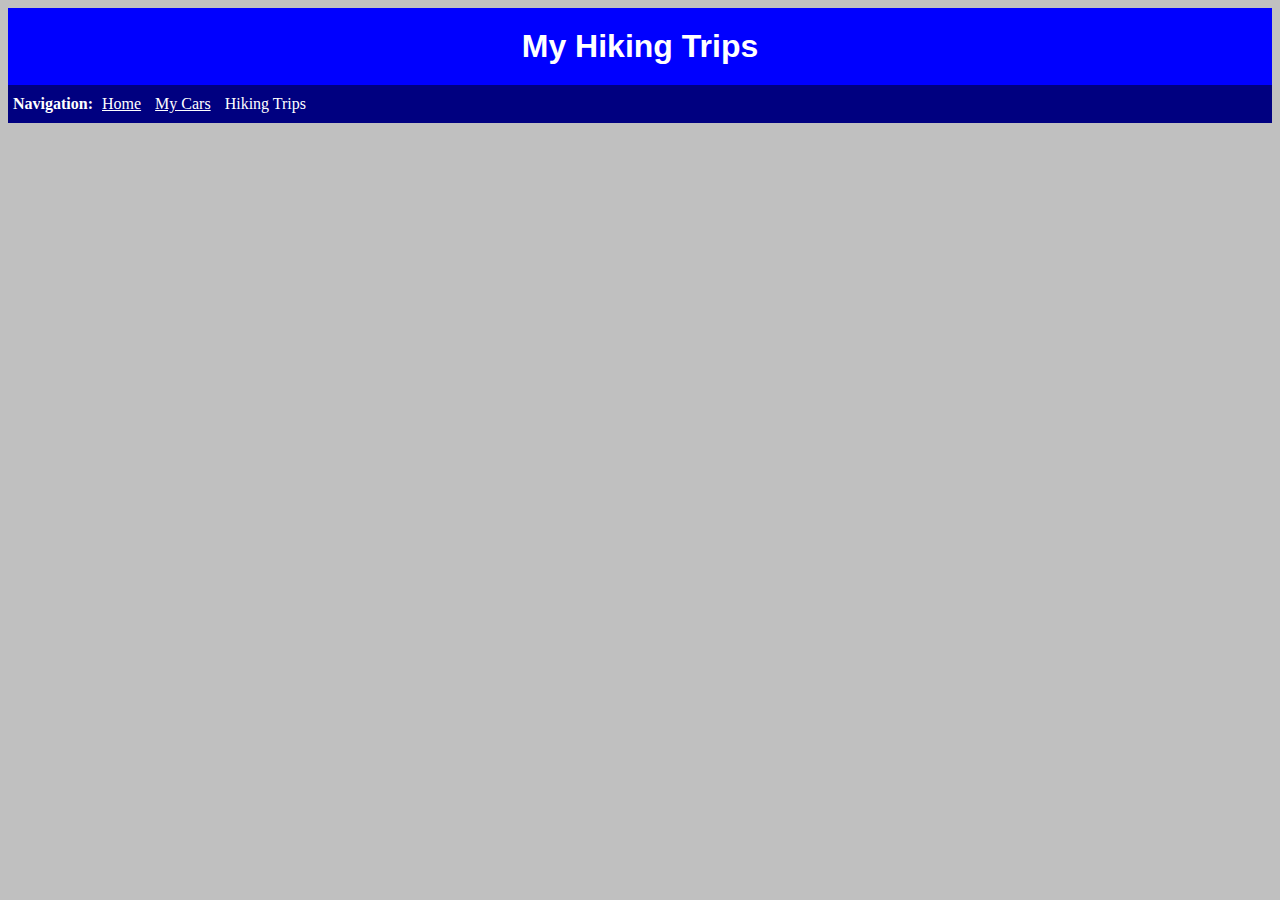
<file: hiking/index.html>
<!doctype html>
<html>

	<head>
		<title>My Hiking Trips</title>
		<link type= "text/css" rel="stylesheet" href="../css/main.css" />
	</head>

	<body>
		<h1>My Hiking Trips</h1>

		<nav>
			<ul>
				<strong>Navigation:</strong>
				<li><a href="../index.html">Home</a></li>
				<li><a href="../cars/index.html">My Cars</a></li>
				<li>Hiking Trips</li>
			</ul>
		</nav>

	</body>

</html>
</file>
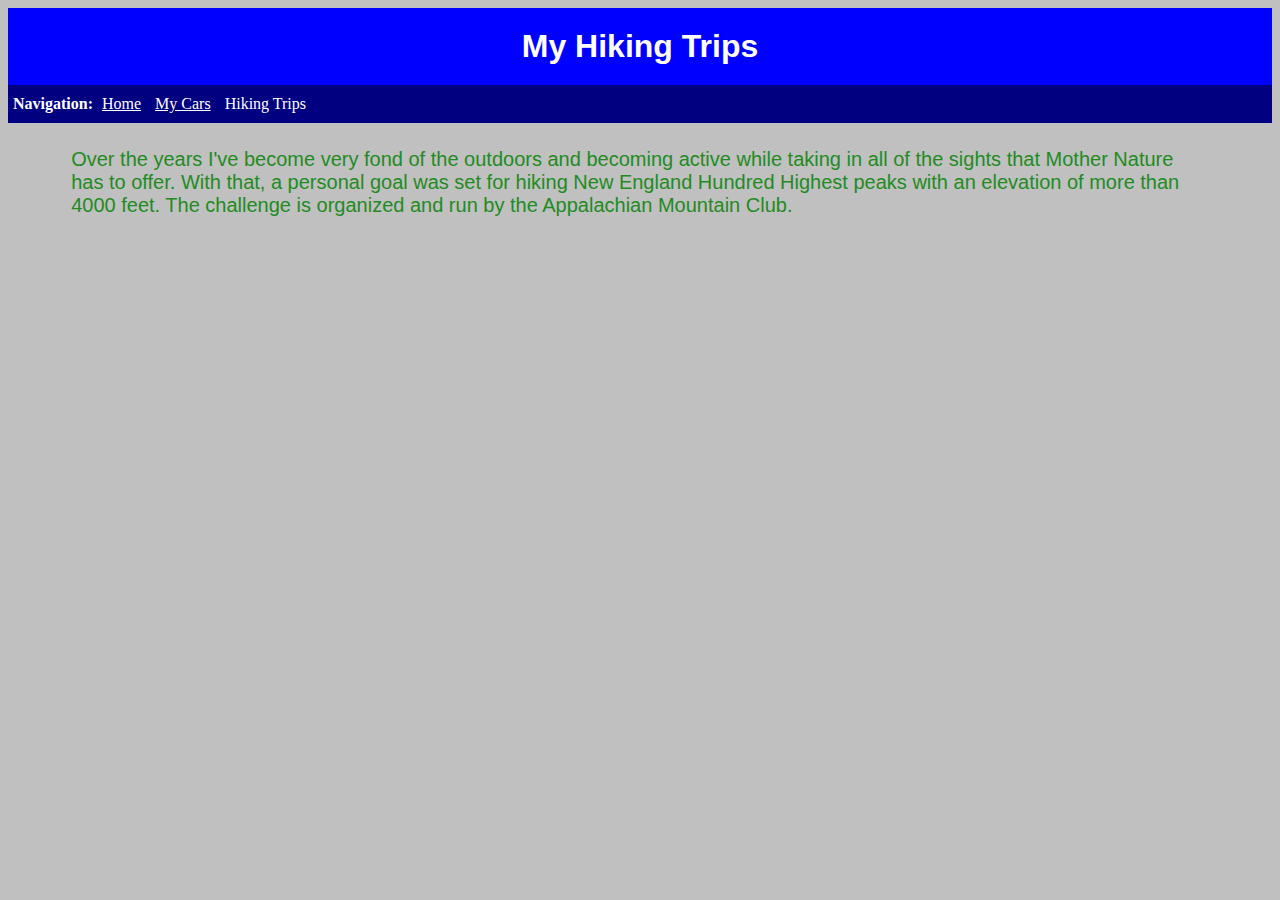
<file: Hiking.html>
<!doctype html>
<html>

	<head>
		<title>My Hiking Trips</title>
		<link type= "text/css" rel="stylesheet" href="main.css" />
	</head>

	<body>
		<h1>My Hiking Trips</h1>

		<nav>
			<ul>
				<strong>Navigation:</strong>
				<li><a href="index.html">Home</a></li>
				<li><a href="Cars.html">My Cars</a></li>
				<li>Hiking Trips</li>
			</ul>
		</nav>

		<p class="hike-p">Over the years I've become very fond of the outdoors and becoming active while taking in all of the sights that Mother Nature has to offer.  With that, a personal goal was set for hiking New England Hundred Highest peaks with an elevation of more than 4000 feet.  The challenge is organized and run by the Appalachian Mountain Club.</p>

	</body>

</html>
</file>
<file: css/main.css>
h1 {
	font-family: sans-serif;
	text-align: center;
	font-weight: bold;
	color: white;
	background-color: #0000FF;
	padding: 20px;
	margin: 0;
}

body {
	background-color: #C0C0C0;
}

nav ul {
	margin: 0;
	background-color: #000080;
	padding: 5px;
	color: white;
}

nav ul li {
	list-style-type: none;
	display: inline-block;
	padding: 5px;
	background-color: #000080;
	color: white;
}

nav ul li a {
	color: white;
}

table, th, td {
	border: 1px solid black;
	border-collapse: collapse;
	text-align: center;
}

.car-table {
	border: 2px solid black;
	margin-left:auto; 
    margin-right:auto;
}

.car-th-col1 {
	padding: 0 10px;
}

.car-th-col2 {
	padding: 0 10px;
}

.car-image {
	width: 50%;
	height: 50%;
}
</file>
<file: main.css>
h1 {
	font-family: sans-serif;
	text-align: center;
	font-weight: bold;
	color: white;
	background-color: #0000FF;
	padding: 20px;
	margin: 0;
}

body {
	background-color: #C0C0C0;
}

nav ul {
	margin: 0;
	background-color: #000080;
	padding: 5px;
	color: white;
}

nav ul li {
	list-style-type: none;
	display: inline-block;
	padding: 5px;
	background-color: #000080;
	color: white;
}

nav ul li a {
	color: white;
}

table, th, td {
	border: 1px solid black;
	border-collapse: collapse;
	text-align: center;
}

.car-table {
	border: 2px solid black;
	margin-left:auto; 
    margin-right:auto;
}

.car-th-col1 {
	padding: 0 10px;
}

.car-th-col2 {
	padding: 0 10px;
}

.car-image {
	width: 50%;
	height: 50%;
}

.hike-p {
	font-size: 20px;
	font-family: Arial;
	color: #228B22;
	margin: 2% 5%;
}
</file>
